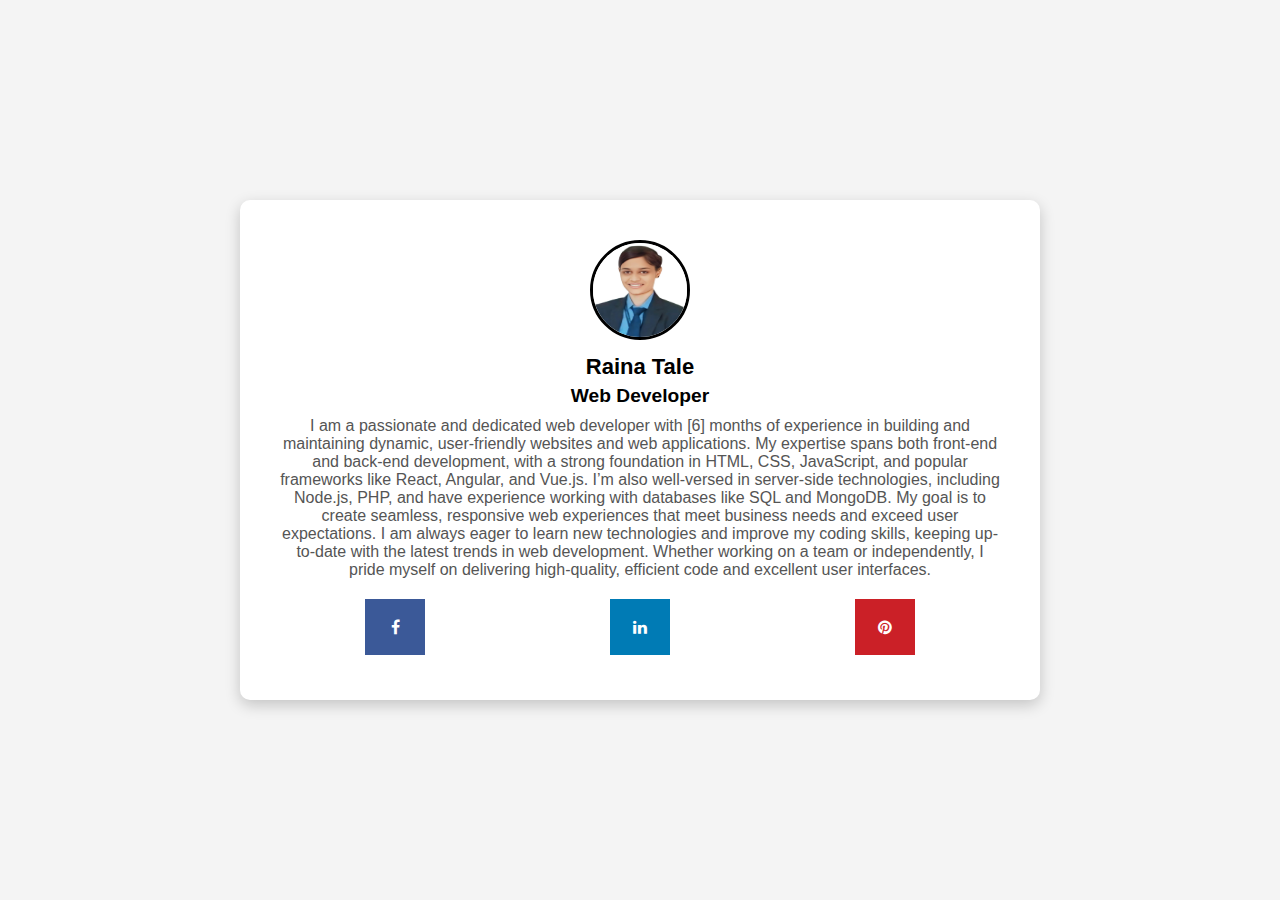
<file: index.html>
<!DOCTYPE html>
<html lang="en">
<head>
    <meta charset="UTF-8">
    <meta name="viewport" content="width=device-width, initial-scale=1.0">
    <title>Profile Card</title>
    <link rel="stylesheet" href="style.css">
    <link rel="stylesheet" href=
    "https://cdnjs.cloudflare.com/ajax/libs/font-awesome/4.7.0/css/font-awesome.min.css" />
</head>
<body>

    <div class="profile-card">
        <div class="profile-image">
            <img src="Raina_Photo.jpg" alt="Raina Tale">
        </div>
        <div class="profile-info">
            <h2>Raina Tale</h2>
            <p class="designation">Web Developer</p>
            <p class="bio">I am a passionate and dedicated web developer with [6] months of experience in building and maintaining dynamic, user-friendly websites and web applications. My expertise spans both front-end and back-end development, with a strong foundation in HTML, CSS, JavaScript, and popular frameworks like React, Angular, and Vue.js. I’m also well-versed in server-side technologies, including Node.js, PHP, and have experience working with databases like SQL and MongoDB.

                My goal is to create seamless, responsive web experiences that meet business needs and exceed user expectations. I am always eager to learn new technologies and improve my coding skills, keeping up-to-date with the latest trends in web development. Whether working on a team or independently, I pride myself on delivering high-quality, efficient code and excellent user interfaces.</p>
            <div class="social-links">
                <a href="#" class="fa fa-facebook"></a>
                <a href="#" class="fa fa-linkedin"></a>
                <a href="#" class="fa fa-pinterest"></a>
            </div>
        </div>
    </div>

</body>
</html>
</file>
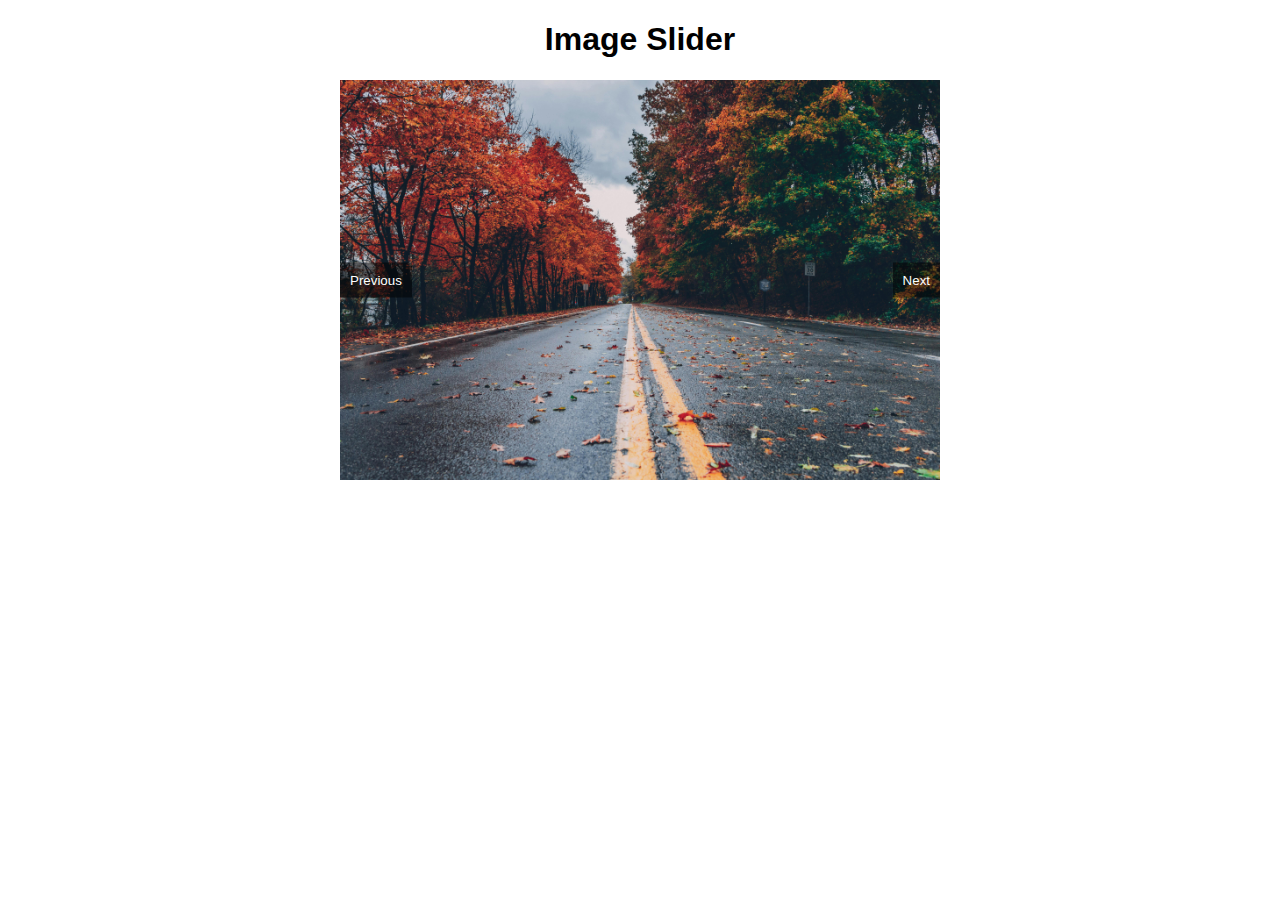
<file: indexImgSlid.html>
<!DOCTYPE html>
<html lang="en">
<head>
  <meta charset="UTF-8">
  <meta name="viewport" content="width=device-width, initial-scale=1.0">
  <title>Image Slider</title>
  <style>
    body {
      font-family: Arial, sans-serif;
      text-align: center;
    }
    #slider {
      width: 600px;
      height: 400px;
      margin: 20px auto;
      overflow: hidden;
      position: relative;
    }
    #slider img {
      width: 100%;
      height: auto;
      display: block;
    }
    .buttons {
      position: absolute;
      top: 50%;
      width: 100%;
      display: flex;
      justify-content: space-between;
      transform: translateY(-50%);
    }
    .buttons button {
      background-color: rgba(0, 0, 0, 0.5);
      color: white;
      border: none;
      padding: 10px;
      cursor: pointer;
    }
    .buttons button:hover {
      background-color: rgba(0, 0, 0, 0.7);
    }
  </style>
</head>
<body>

  <h1>Image Slider</h1>

  <div id="slider">
    <img id="sliderImage" src="imageSlider1.jpg" alt="Slider Image">
    <div class="buttons">
      <button id="prevBtn">Previous</button>
      <button id="nextBtn">Next</button>
    </div>
  </div>

  <script src="slider.js"></script>
</body>
</html>
</file>
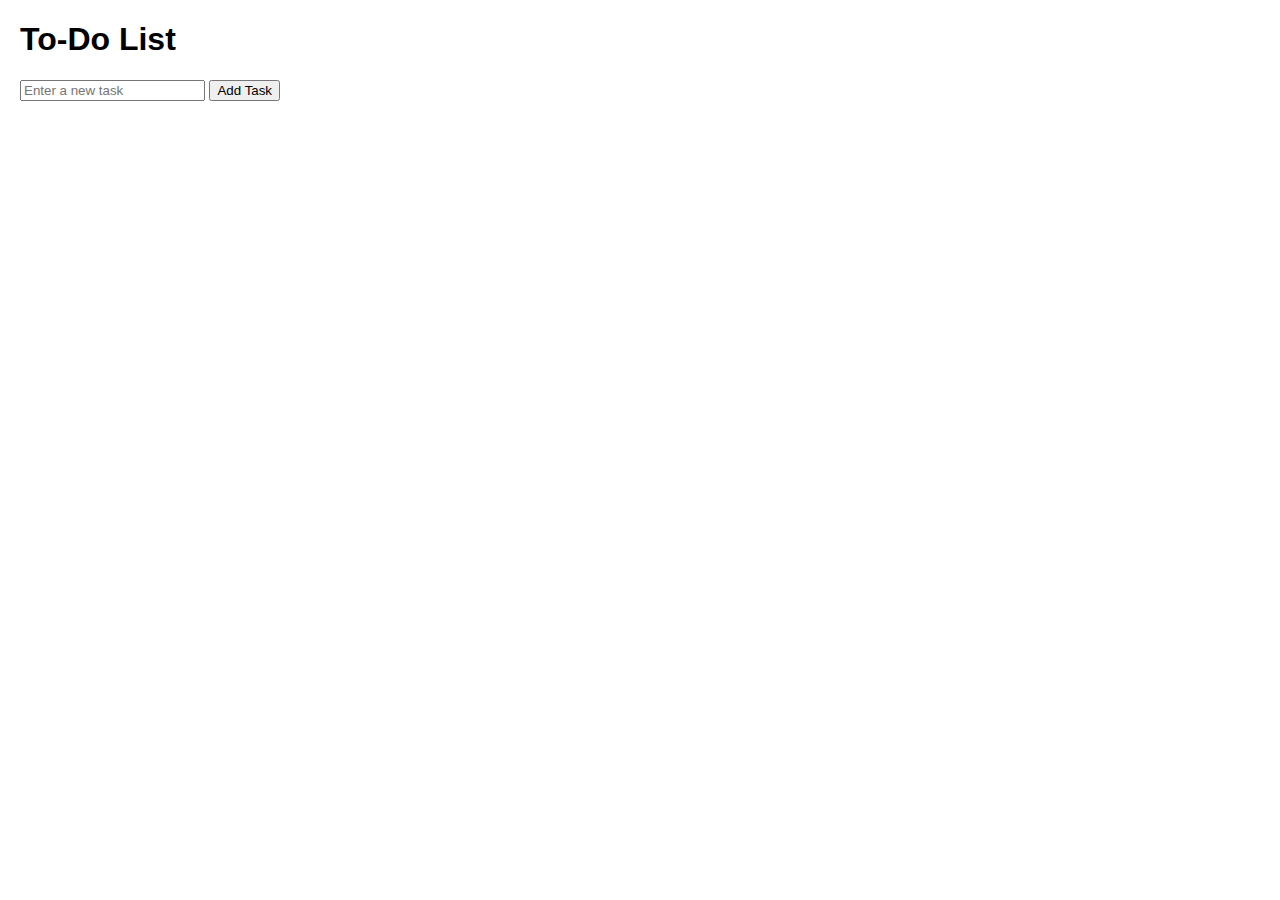
<file: indexjs.html>
<!DOCTYPE html>
<html lang="en">
<head>
  <meta charset="UTF-8">
  <meta name="viewport" content="width=device-width, initial-scale=1.0">
  <title>Simple To-Do List</title>
  <style>
    body {
      font-family: Arial, sans-serif;
      margin: 20px;
    }
    #taskList {
      list-style-type: none;
      padding: 0;
    }
    .taskItem {
      margin: 10px 0;
      display: flex;
      justify-content: space-between;
      align-items: center;
    }
    .taskItem button {
      background-color: red;
      color: white;
      border: none;
      padding: 5px 10px;
      cursor: pointer;
    }
    .taskItem button:hover {
      background-color: darkred;
    }
  </style>
</head>
<body>

  <h1>To-Do List</h1>
  
  <input type="text" id="taskInput" placeholder="Enter a new task" />
  <button id="addTaskBtn">Add Task</button>

  <ul id="taskList"></ul>

  <script src="script.js"></script>
</body>
</html>
</file>
<file: style.css>
* {
    margin: 0;
    padding: 0;
    box-sizing: border-box;
    font-family: Arial, sans-serif;
}

body {
    display: flex;
    justify-content: center;
    align-items: center;
    height: 100vh;
    background-color: #f4f4f4;
}

.profile-card {
    width: 800px;
    background: #fff;
    border-radius: 10px;
    box-shadow: 0 5px 15px rgba(0, 0, 0, 0.2);
    text-align: center;
    padding: 40px;
    transition: transform 0.3s ease-in-out;
}

.profile-card:hover {
    transform: scale(1.05);
}

.profile-image img {
    width: 100px;
    height: 100px;
    border-radius: 50%;
    border: 3px solid black;
}

.profile-info h2 {
    margin: 10px 0 5px;
    font-size: 22px;
}

.designation {
    color: black;
    font-weight: bold;
    font-size: larger;
    margin-bottom: 10px;
}

.bio {
    font-size: 16px;
    color: #555;
    margin-bottom: 15px;
}

 .social-links {
    display: flex;
    justify-content: space-around;
    gap: 15px;
}
/*
.social-links a {
    text-decoration: none;
    color: #007bff;
    font-size: 20px;
    transition: color 0.3s ease;
} */

.social-links a:hover {
    color: #0056b3;
}

.fa:hover {
    opacity: 0.9;
}

.fa-linkedin {
    background: #007bb5;
    color: white;
}

.fa-facebook {
    background: #3b5998; 
    color: white;
}

.fa-pinterest {
    background: #cb2027;
    color: white;
}

.fa {
    padding: 20px;
    font-size: 40px;
    width: 60px;
    text-decoration: none;
    margin: 5px 80px;
}
</file>
